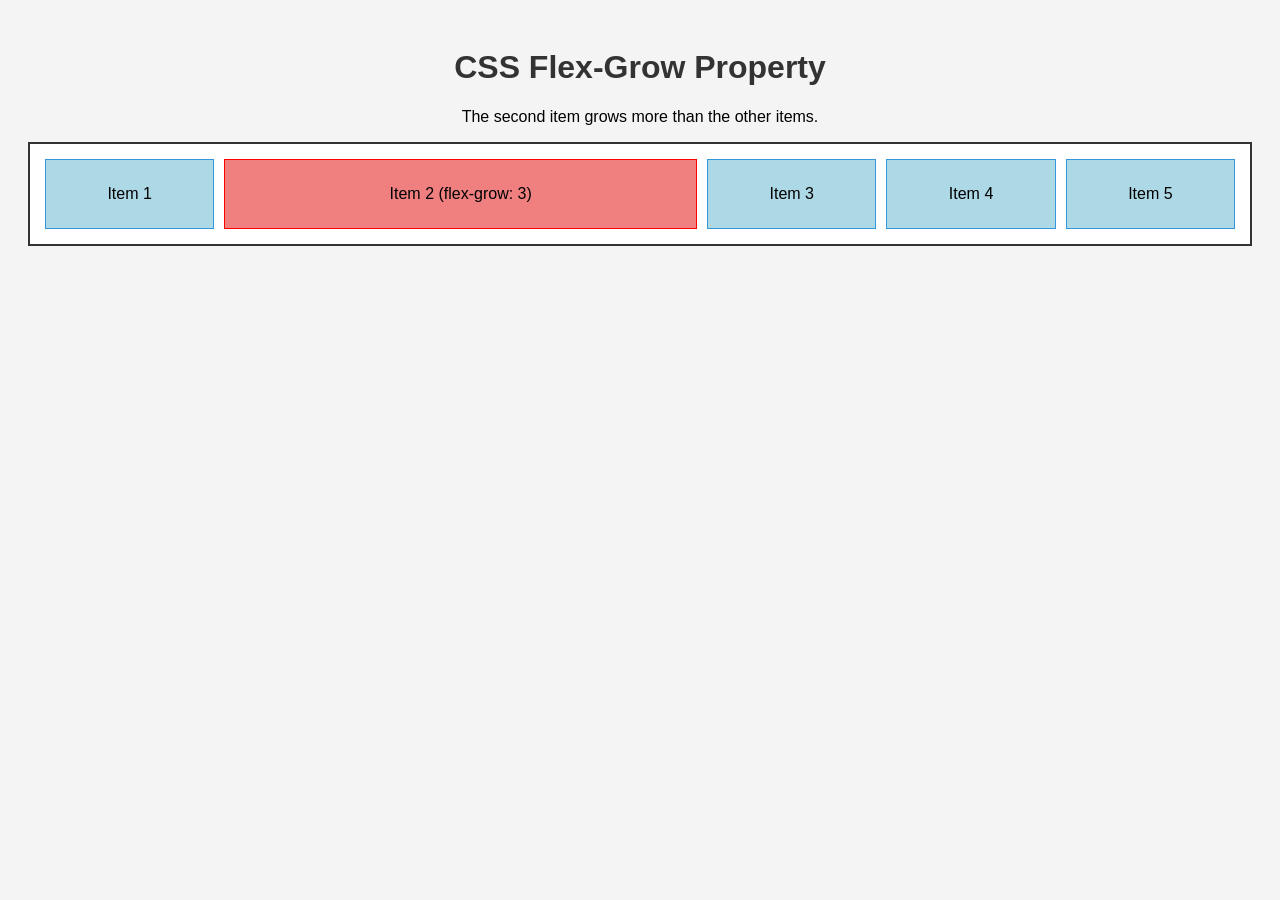
<file: index.html>
<!DOCTYPE html>
<html lang="en">
<head>
    <meta charset="UTF-8">
    <meta name="viewport" content="width=device-width, initial-scale=1.0">
    <title>CSS Flex-Grow Practice</title>
    <link rel="stylesheet" href="style.css">
</head>
<body>
    <h1>CSS Flex-Grow Property</h1>

    <p>The second item grows more than the other items.</p>

    <div class="container">
        <div class="item">Item 1</div>
        <div class="item grow">Item 2 (flex-grow: 3)</div>
        <div class="item">Item 3</div>
        <div class="item">Item 4</div>
        <div class="item">Item 5</div>
    </div>
</body>
</html>
</file>
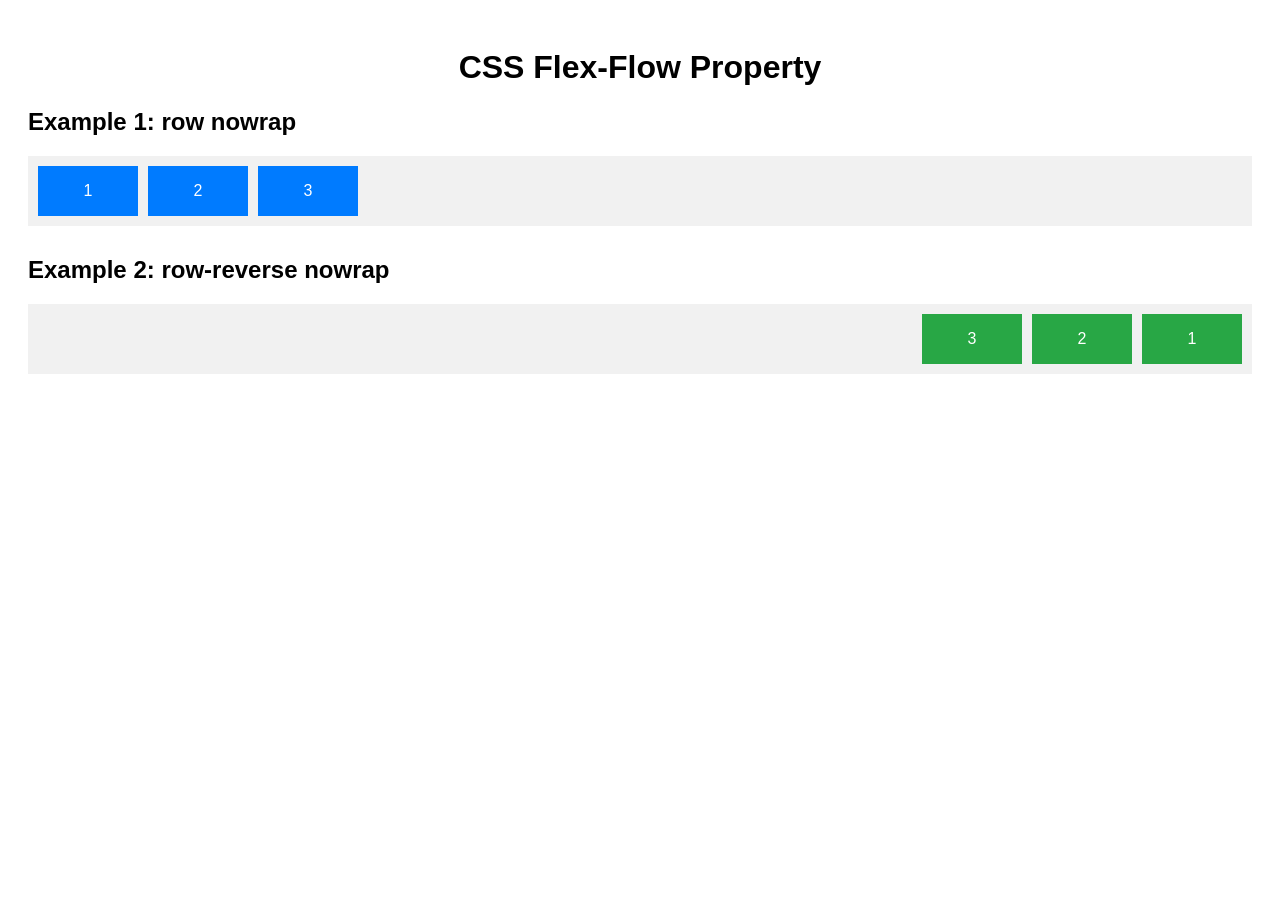
<file: flex-flow.html>
<!DOCTYPE html>
<html lang="en">
<head>
    <meta charset="UTF-8">
    <meta name="viewport" content="width=device-width, initial-scale=1.0">
    <title>CSS Flex-Flow Practice</title>
    <link rel="stylesheet" href="flex-flow.css">
</head>
<body>
    <h1>CSS Flex-Flow Property</h1>

    <h2>Example 1: row nowrap</h2>
    <div class="container container-1">
        <div>1</div>
        <div>2</div>
        <div>3</div>
    </div>

    <h2>Example 2: row-reverse nowrap</h2>
    <div class="container container-2">
        <div>1</div>
        <div>2</div>
        <div>3</div>
    </div>
</body>
</html>
</file>
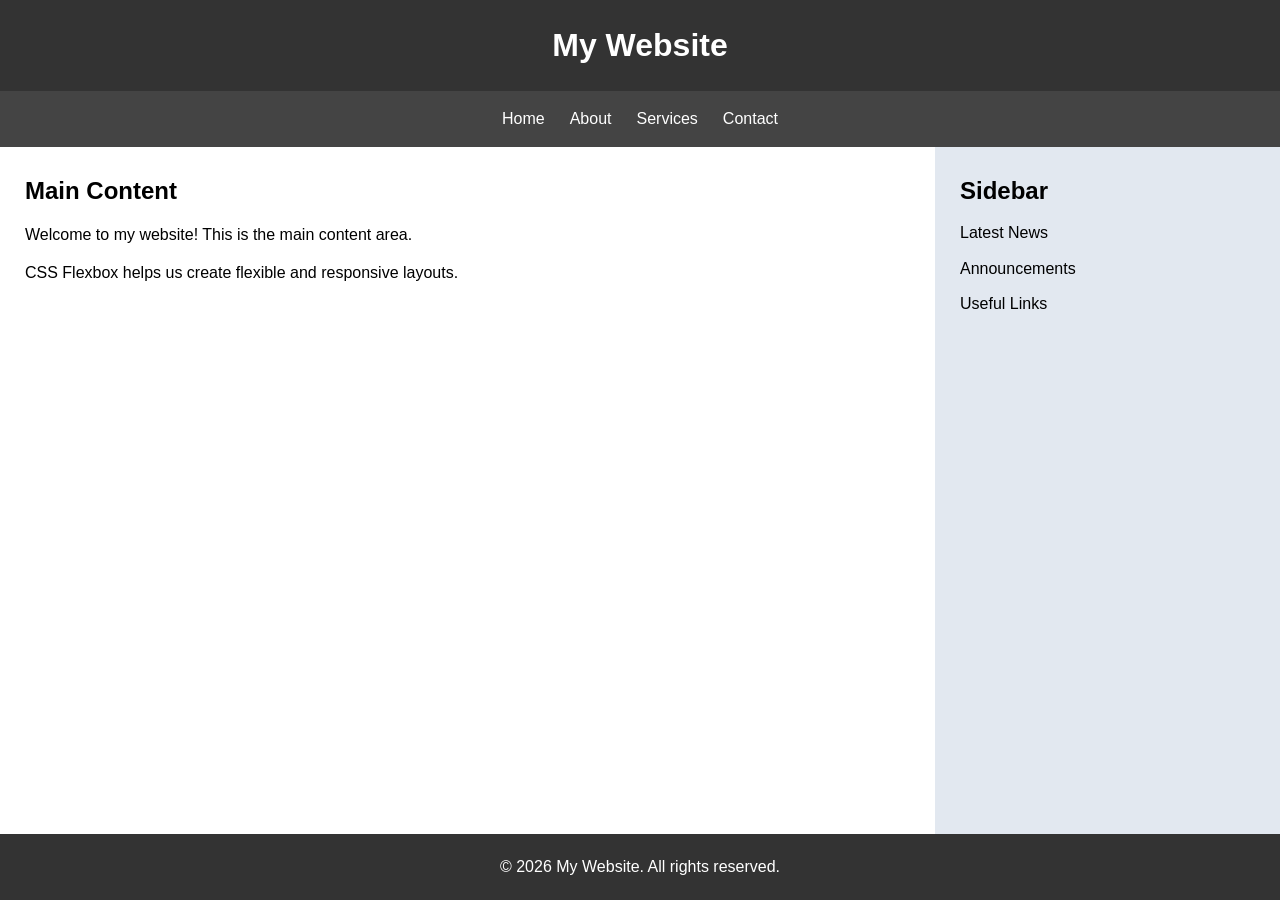
<file: flexbox-layout.html>
<!DOCTYPE html>
<html lang="en">
<head>
    <meta charset="UTF-8">
    <meta name="viewport" content="width=device-width, initial-scale=1.0">
    <title>Responsive Flexbox Layout</title>
    <link rel="stylesheet" href="flexbox-layout.css">
</head>
<body>
    <div class="container">
        <header class="header">
            <h1>My Website</h1>
        </header>

        <nav class="nav">
            <a href="#">Home</a>
            <a href="#">About</a>
            <a href="#">Services</a>
            <a href="#">Contact</a>
        </nav>

        <div class="main-container">
            <main class="content">
                <h2>Main Content</h2>
                <p>Welcome to my website! This is the main content area.</p>
                <p>CSS Flexbox helps us create flexible and responsive layouts.</p>
            </main>

            <aside class="sidebar">
                <h2>Sidebar</h2>
                <p>Latest News</p>
                <p>Announcements</p>
                <p>Useful Links</p>
            </aside>
        </div>

        <footer class="footer">
            <p>© 2026 My Website. All rights reserved.</p>
        </footer>
    </div>
</body>
</html>
</file>
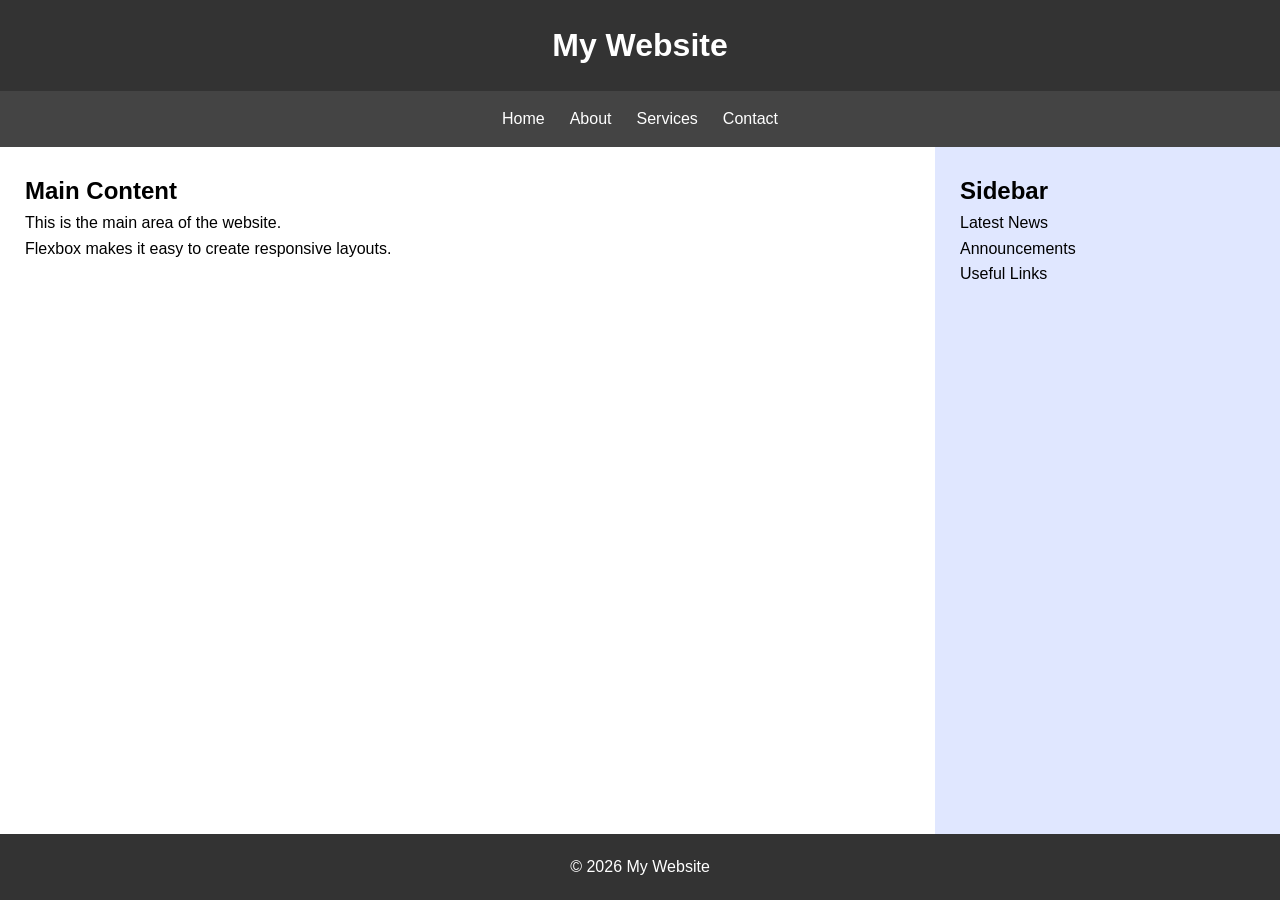
<file: responsive-flexbox.html>
<!DOCTYPE html>
<html lang="en">
<head>
    <meta charset="UTF-8">
    <meta name="viewport" content="width=device-width, initial-scale=1.0">
    <title>Responsive Flexbox Layout</title>
    <link rel="stylesheet" href="responsive-flexbox.css">
</head>
<body>
    <div class="container">
        <header class="header">
            <h1>My Website</h1>
        </header>

        <nav class="nav">
            <a href="#">Home</a>
            <a href="#">About</a>
            <a href="#">Services</a>
            <a href="#">Contact</a>
        </nav>

        <div class="main-container">
            <main class="content">
                <h2>Main Content</h2>
                <p>This is the main area of the website.</p>
                <p>Flexbox makes it easy to create responsive layouts.</p>
            </main>

            <aside class="sidebar">
                <h2>Sidebar</h2>
                <p>Latest News</p>
                <p>Announcements</p>
                <p>Useful Links</p>
            </aside>
        </div>

        <footer class="footer">
            <p>© 2026 My Website</p>
        </footer>
    </div>
</body>
</html>
</file>
<file: style.css>
body {
    font-family: Arial, sans-serif;
    padding: 20px;
    background-color: #f4f4f4;
}

h1 {
    text-align: center;
    color: #333;
}

p {
    text-align: center;
}

.container {
    display: flex;
    gap: 10px;
    padding: 15px;
    border: 2px solid #333;
    background-color: white;
}

.item {
    flex-grow: 1;
    padding: 25px 10px;
    text-align: center;
    background-color: lightblue;
    border: 1px solid #3498db;
    box-sizing: border-box;
}

.grow {
    flex-grow: 3;
    background-color: lightcoral;
    border-color: red;
}
</file>
<file: flex-flow.css>
body {
    font-family: Arial, sans-serif;
    padding: 20px;
}

h1 {
    text-align: center;
}

.container {
    display: flex;
    gap: 10px;
    padding: 10px;
    background-color: #f1f1f1;
    margin-bottom: 30px;
}

.container div {
    width: 100px;
    flex: 0 0 100px;
    background-color: #007bff;
    color: white;
    text-align: center;
    line-height: 50px;
}

.container-1 {
    flex-flow: row nowrap;
}

.container-2 {
    flex-flow: row-reverse nowrap;
}

.container-2 div {
    background-color: #28a745;
}
</file>
<file: flexbox-layout.css>
* {
    margin: 0;
    padding: 0;
    box-sizing: border-box;
}

body {
    font-family: Arial, sans-serif;
    line-height: 1.6;
    background-color: #f4f4f4;
}

.container {
    display: flex;
    flex-direction: column;
    min-height: 100vh;
}

.header,
.footer {
    background-color: #333;
    color: white;
    text-align: center;
    padding: 20px;
}

.nav {
    display: flex;
    justify-content: center;
    gap: 25px;
    flex-wrap: wrap;
    background-color: #444;
    padding: 15px;
}

.nav a {
    color: white;
    text-decoration: none;
}

.nav a:hover {
    color: #ffd166;
}

.main-container {
    display: flex;
    flex: 1;
}

.content {
    flex: 3;
    padding: 25px;
    background-color: white;
}

.content p {
    margin-top: 12px;
}

.sidebar {
    flex: 1;
    padding: 25px;
    background-color: #e2e8f0;
}

.sidebar p {
    margin-top: 10px;
}

.footer {
    margin-top: auto;
}

/* Responsive layout for mobile */
@media (max-width: 768px) {
    .main-container {
        flex-direction: column;
    }

    .nav {
        gap: 15px;
    }

    .content,
    .sidebar {
        flex: auto;
        padding: 20px;
    }
}
</file>
<file: responsive-flexbox.css>
* {
    margin: 0;
    padding: 0;
    box-sizing: border-box;
}

body {
    font-family: Arial, sans-serif;
    line-height: 1.6;
    background-color: #f4f4f4;
}

.container {
    display: flex;
    flex-direction: column;
    min-height: 100vh;
}

.header,
.footer {
    background-color: #333;
    color: white;
    text-align: center;
    padding: 20px;
}

.nav {
    display: flex;
    justify-content: center;
    flex-wrap: wrap;
    gap: 25px;
    background-color: #444;
    padding: 15px;
}

.nav a {
    color: white;
    text-decoration: none;
}

.main-container {
    display: flex;
    flex: 1;
}

.content {
    flex: 3;
    padding: 25px;
    background-color: white;
}

.sidebar {
    flex: 1;
    padding: 25px;
    background-color: #e0e7ff;
}

.footer {
    margin-top: auto;
}

/* Mobile layout */
@media (max-width: 768px) {
    .main-container {
        flex-direction: column;
    }

    .nav {
        gap: 15px;
    }

    .content,
    .sidebar {
        flex: auto;
        padding: 20px;
    }
}
</file>
